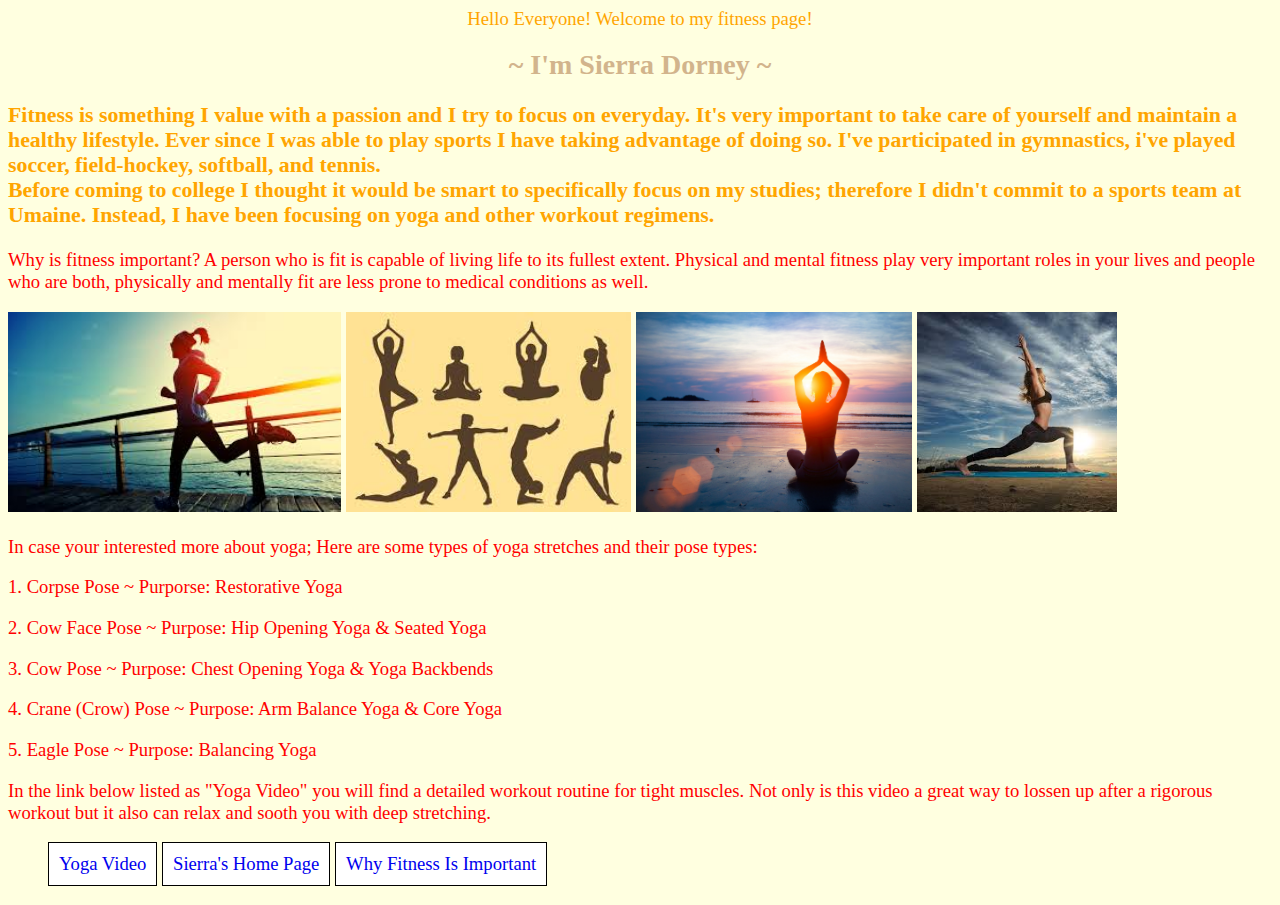
<file: Fitness.html>
</head>

<body>
<center>Hello Everyone! Welcome to my fitness page!</center>
<link href="styles3.css" rel="stylesheet">
</body>
</html>

<center><h1> ~ I'm Sierra Dorney ~ </h1></center>

<h3> Fitness is something I value with a passion and I try to focus on everyday.
	 It's very important to take care of yourself and maintain a healthy lifestyle. 
	 Ever since I was able to play sports I have taking advantage of doing so.
	 I've participated in gymnastics, i've played soccer, field-hockey, softball, and tennis.

 <br> Before coming to college I thought it would be smart to specifically focus on my studies; therefore 
	 I didn't commit to a sports team at Umaine. Instead, I have been focusing on yoga and other workout
	 regimens.  </br>
</h3>


<p> Why is fitness important? 
	A person who is fit is capable of living life to its fullest extent. 
	Physical and mental fitness play very important roles in your lives and people who are both, 
	physically and mentally fit are less prone to medical conditions as well.</p>


<img src = "imgres500.jpg" height = "200px">
<img src = "imgres122.jpg" height = "200px">
<img src = "beach-yoga1.jpg" height = "200px">
<img src = "yeah.jpg" height = "200px">

<p> In case your interested more about yoga;
	Here are some types of yoga stretches and their pose types:</P>
<p> 1. Corpse Pose ~ Purporse: Restorative Yoga  </P>
<p> 2. Cow Face Pose ~ Purpose: Hip Opening Yoga & Seated Yoga  </P>
<p> 3. Cow Pose ~ Purpose: Chest Opening Yoga & Yoga Backbends <p>
<p> 4. Crane (Crow) Pose ~ Purpose: Arm Balance Yoga & Core Yoga <p>
<p> 5. Eagle Pose ~ Purpose: Balancing Yoga


<p> In the link below listed as "Yoga Video" you will find a detailed workout routine 
	for tight muscles. Not only is this video a great way to lossen up after a rigorous 
	workout but it also can relax and sooth you with deep stretching.  </p>

<nav>
<ul>

 <li><A HREF="https://www.youtube.com/watch?v=Pp8UNgkcAYs" target="_blank"> Yoga Video</A></li>
 <li> <A HREF= "index.html"> Sierra's Home Page </a> </li> 
 <li> <A HREF= "https://www.youtube.com/watch?v=RvW3mIDNY6o" target="_blank"> Why Fitness Is Important </a> </li> 

</ul>
</nav>
</file>
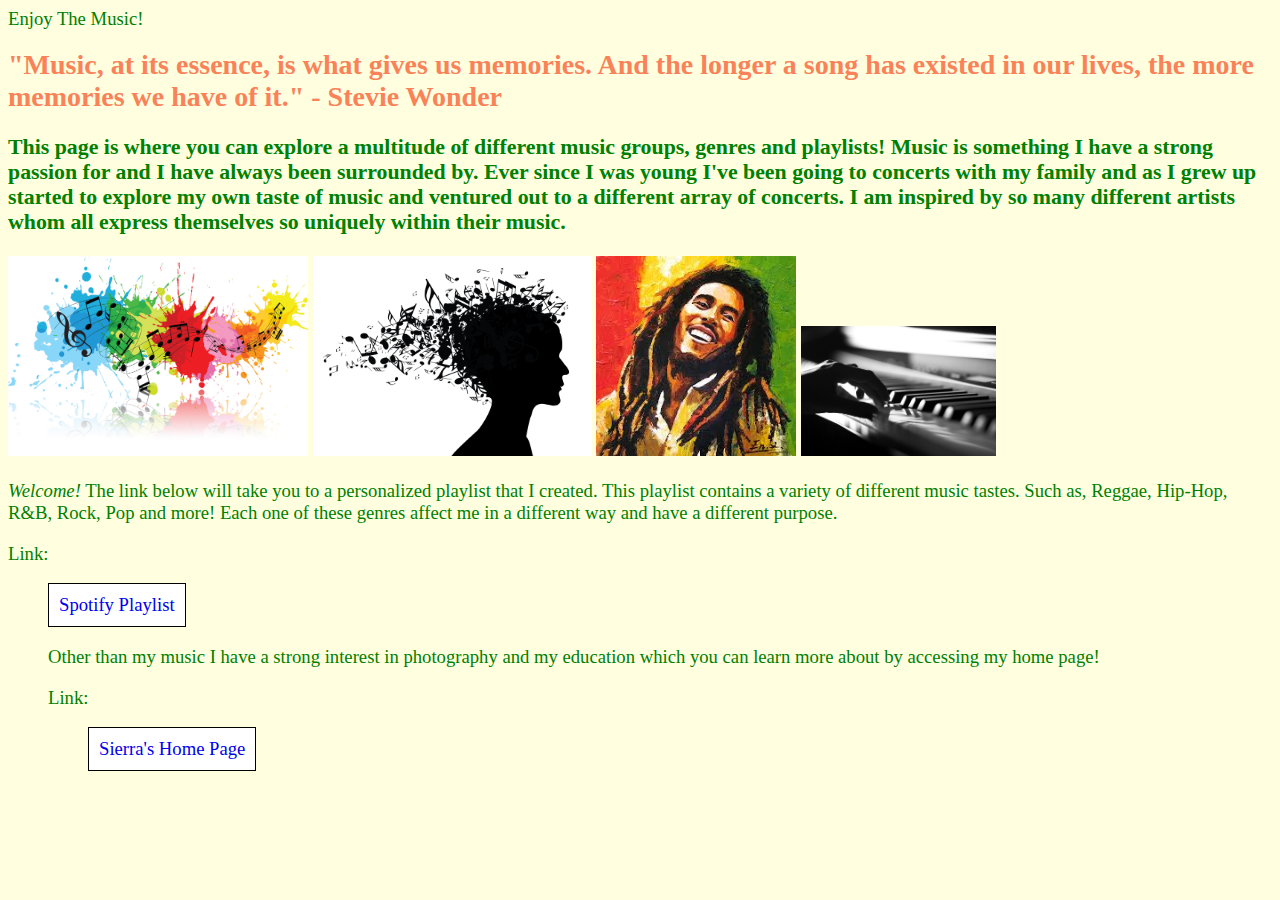
<file: music.html>
<!DOCTYPE html>
<html>

<head>
<title> Enjoy The Music! </title>

<link href="style2.css" rel="stylesheet">
</head>

<body>
Enjoy The Music!
</body>
</html>

<h1> "Music, at its essence, is what gives us memories.
 And the longer a song has existed in our lives, the more memories we have of it." - Stevie Wonder  </h1>

<h3>This page is where you can explore a multitude of different music groups, genres and playlists! 
Music is something I have a strong passion for and I have always been surrounded by. Ever since I was young I've been
going to concerts with my family and as I grew up started to explore my own taste of music and ventured out to a different 
array of concerts. I am inspired by so many different artists whom all express themselves so uniquely within their 
music.</h3>

<img src = "music9.jpg" height = "200px">
<img src ="6360550407649032001467795425_canstockphoto1682266.jpg" height= "200px">
<img src = "imgres copy.jpg" height ="200px">
<img src = "piano-moving-orlando.jpg" height = "130px">

<p> <i>Welcome!</i> The link below will take you to a personalized playlist that I created. 
This playlist contains a variety of different music tastes. Such as, Reggae, Hip-Hop, R&B, Rock, Pop and more! 
Each one of these genres affect me in a different way and have a different purpose. 
<p> Link:</p>
<nav>
<ul>
<li><A HREF="https://open.spotify.com/user/sdorney/playlist/1lnCYmu1xpIt5en8K4lNvW" target="_blank" > Spotify Playlist </A> </li> 

<p> Other than my music I have a strong interest in photography and my education which you can learn more 
about by accessing my home page! </p>

<p> Link: </p>
<nav>
<ul>
<li> <A HREF= "index.html"> Sierra's Home Page </a> </li>
</file>
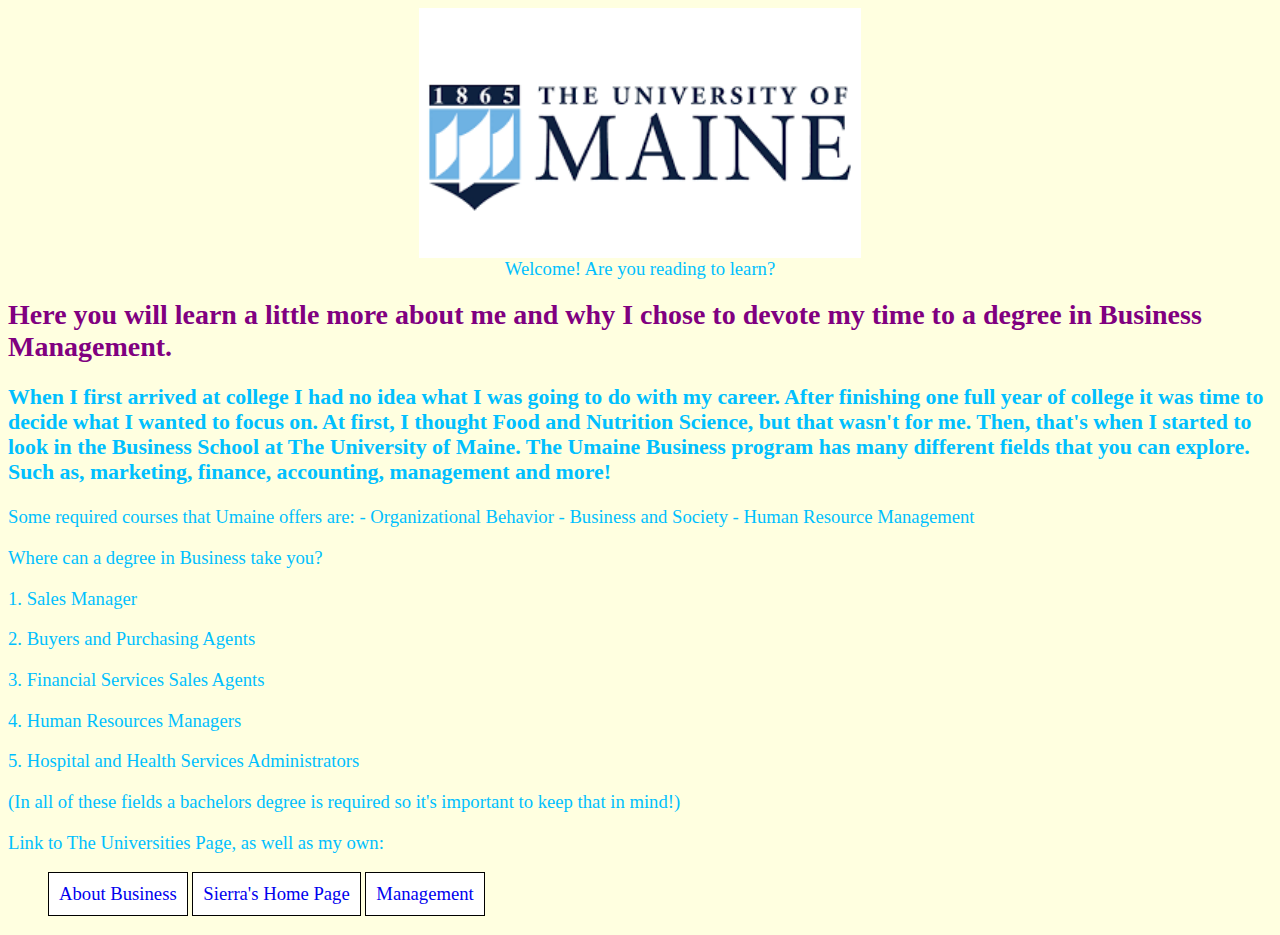
<file: MyMajor.html>
<head>
<title> My First Homepage </title>

<center> <img src = "imgres.png" height="250px"> </center> 

<link href="style.css" rel="stylesheet">
</head>

<body>
<center> Welcome! Are you reading to learn? </center>
</body>
</html>

<h1> Here you will learn a little more about me and why I chose to devote my time to
	 a degree in Business Management. </h1>

<h3> When I first arrived at college I had no idea what I was going to do with my career. 
	 After finishing one full year of college it was time to decide what I wanted to focus
	 on. At first, I thought Food and Nutrition Science, but that wasn't for me. Then, that's
	 when I started to look in the Business School at The University of Maine. The Umaine Business 
	 program has many different fields that you can explore. Such as, marketing, finance, accounting,
	 management and more! 	 </h3>
	 

	 <p> Some required courses that Umaine offers are:
	 - Organizational Behavior
	 - Business and Society
	 - Human Resource Management 
	 </p>
	 
	
	<p> Where can a degree in Business take you?
		<p>1. Sales Manager </p>
		<p>2. Buyers and Purchasing Agents	</p>
	 	<p>3. Financial Services Sales Agents</p>
	 <p>	4. Human Resources Managers</p>
	 <p>	5. Hospital and Health Services Administrators </p>
	 	(In all of these fields a bachelors degree is required so it's important
	 	 to keep that in mind!) </p>
	 


Link to The Universities Page, as well as my own:
<nav>
<ul>
 <li><A HREF="https://umaine.edu/business/" target="_blank"> About Business</A></li> 
 <li> <A HREF= "index.html"> Sierra's Home Page </a> </li>
 <li><A HREF="https://umaine.edu/business/degrees-and-programs/undergraduate-programs/management/" target="_blank"> Management</A></li> 
 </nav>
 </ul>
</file>
<file: styles3.css>
h1 {color: tan; font-size: 150% }


body { background: lightyellow; 
		color: orange;
		font-size: 14pt; font-family:'Lobster', cursive; }
		
		nav li { display: inline-block; 
		  	border: 1px solid black;
 			background: white;
			padding: 10px;}
			

		a { color: darked; 
		text-decoration: none} 

		a:hover { color: tan; text-decoration: underline }
	
	p {color: red;}
</file>
<file: style2.css>
h1 {color: #FA8258; font-size: 150% }


body { background: lightyellow; 
		color: green;
		font-size: 14pt; font-family:'Lobster', cursive; }
		
		nav li { display: inline-block; 
		  	border: 1px solid black;
 			background: white;
			padding: 10px;}
			

		a { color: darked; 
		text-decoration: none} 

		a:hover { color:light blue; text-decoration: underline }
	
	<link href="style2.css" rel="stylesheet">
</file>
<file: style.css>
h1 {color: purple; font-size: 150% }


body { background: lightyellow; 
		color: deepskyblue;
		font-size: 14pt; font-family:'Lobster', cursive; }
		
		nav li { display: inline-block; 
		  	border: 1px solid black;
 			background: white;
			padding: 10px;}
			

		a { color: darked; 
		text-decoration: none} 

		a:hover { color: purple; text-decoration: underline }
</file>
